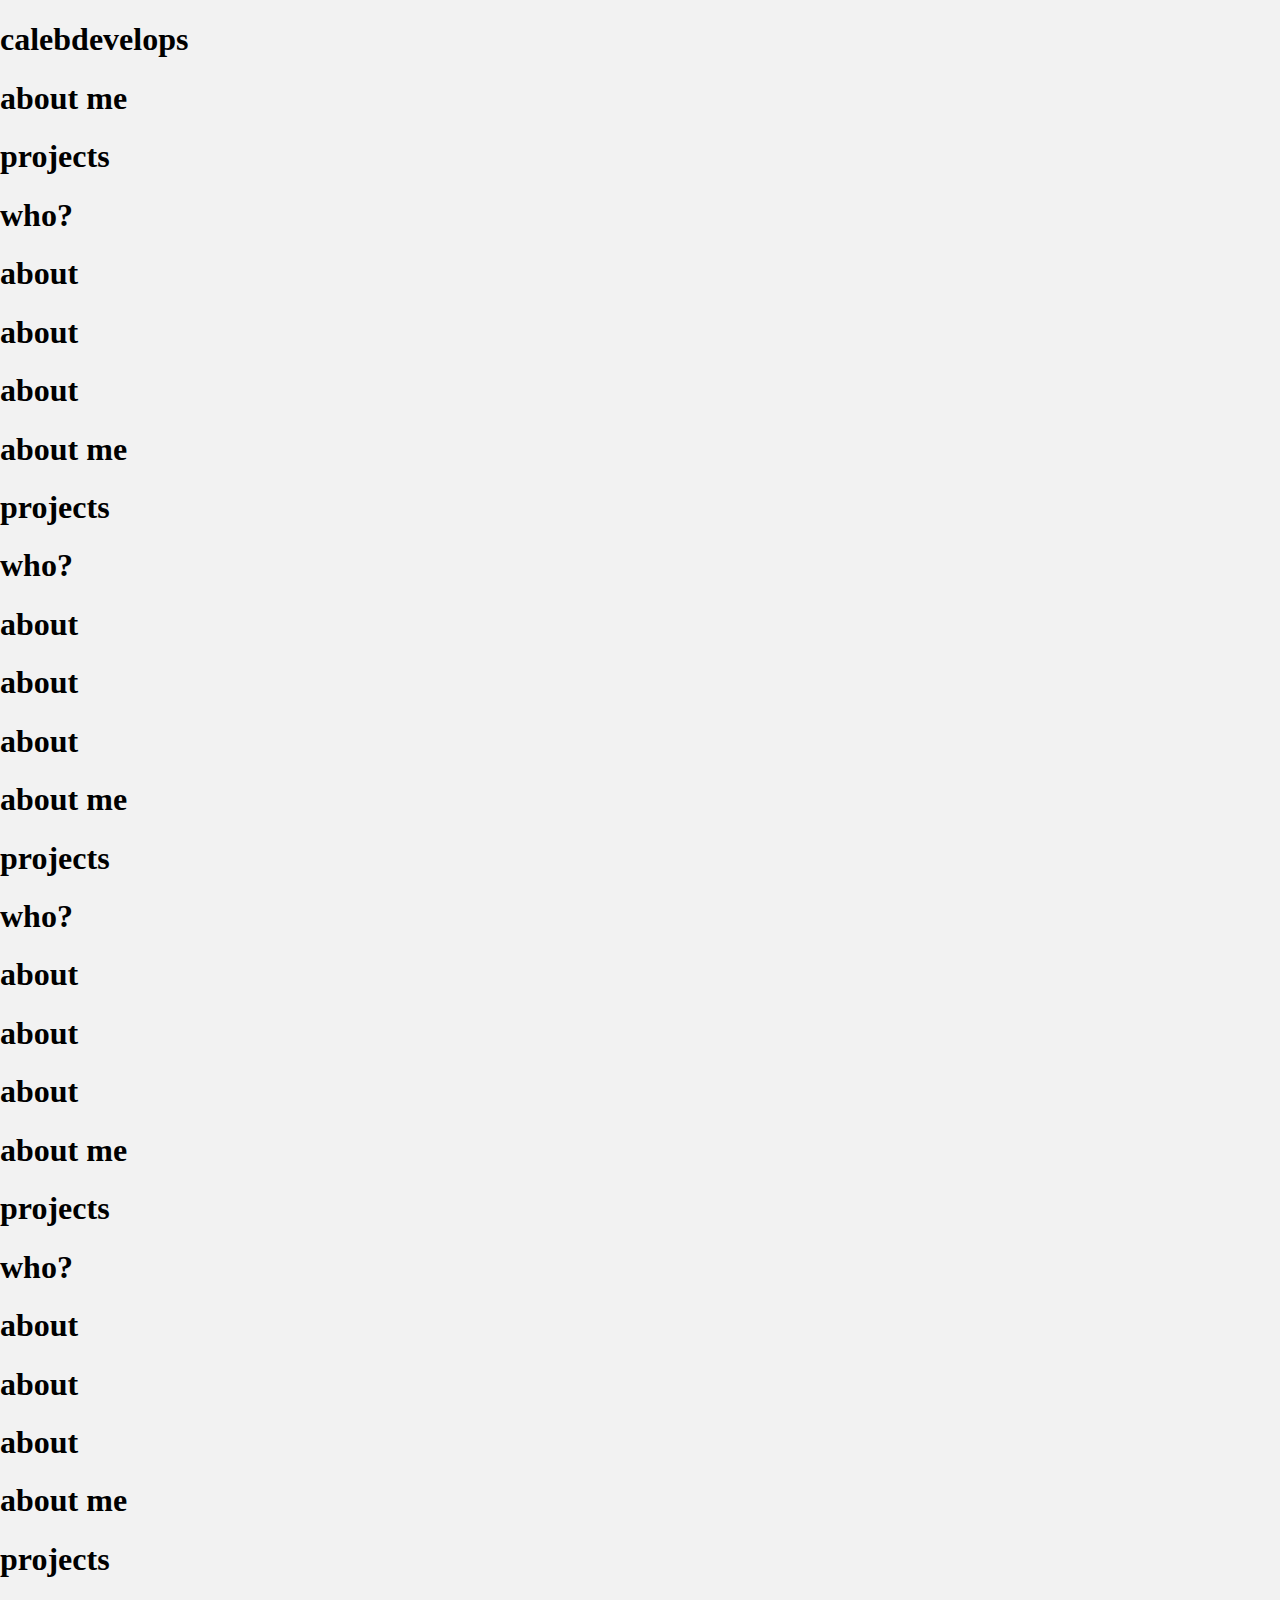
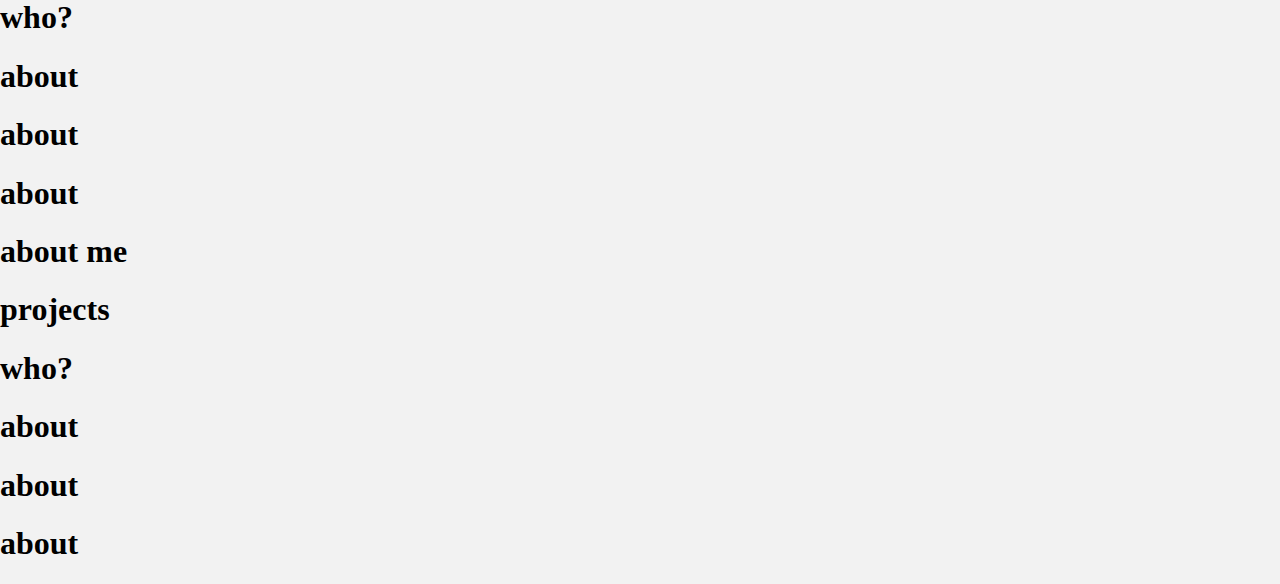
<file: index.html>
<!DOCTYPE html>
<html>
<head>
    <meta charset="UTF-8">
    <meta name="viewport" content="width=device-width, initial-scale=1.0">
    <title>calebdevelops</title>
    <link rel="preconnect" href="https://fonts.googleapis.com">
    <link rel="preconnect" href="https://fonts.gstatic.com" crossorigin>
    <link href="https://fonts.googleapis.com/css2?family=Source+Code+Pro:ital,wght@0,200..900;1,200..900&display=swap" rel="stylesheet">    
    <link rel="stylesheet" href="style.css">
</head>
<body>
    <div id="navbar">
        <h1 id="title">calebdevelops</h1>
    </div>
        <div id="themeall"></div>
        <div id="themecellarrow"></div>
        <div id="themecell">
            <div id="theme" class="themes"></div>
            <div id="theme2" class="themes"></div>
            <div id="theme3" class="themes"></div>
            <div id="theme4" class="themes"></div>
            <div id="theme5" class="themes"></div>
            <div id="theme6" class="themes"></div>
        </div>
        <div id="holder">
            <h1 class="headers">about me</h1>
            <h1 class="headers">projects</h1>
            <h1 class="headers">who?</h1>
            <h1 class="headers">about</h1>
            <h1 class="headers">about</h1>
            <h1 class="headers">about</h1>
            <h1 class="headers">about me</h1>
            <h1 class="headers">projects</h1>
            <h1 class="headers">who?</h1>
            <h1 class="headers">about</h1>
            <h1 class="headers">about</h1>
            <h1 class="headers">about</h1>
            <h1 class="headers">about me</h1>
            <h1 class="headers">projects</h1>
            <h1 class="headers">who?</h1>
            <h1 class="headers">about</h1>
            <h1 class="headers">about</h1>
            <h1 class="headers">about</h1>
            <h1 class="headers">about me</h1>
            <h1 class="headers">projects</h1>
            <h1 class="headers">who?</h1>
            <h1 class="headers">about</h1>
            <h1 class="headers">about</h1>
            <h1 class="headers">about</h1>
            <h1 class="headers">about me</h1>
            <h1 class="headers">projects</h1>
            <h1 class="headers">who?</h1>
            <h1 class="headers">about</h1>
            <h1 class="headers">about</h1>
            <h1 class="headers">about</h1>
            <h1 class="headers">about me</h1>
            <h1 class="headers">projects</h1>
            <h1 class="headers">who?</h1>
            <h1 class="headers">about</h1>
            <h1 class="headers">about</h1>
            <h1 class="headers">about</h1>
        </div>
    <script type="module" src="index.js"></script>
</body>
</html>
</file>
<file: style.css>
body {
    background-color: var(--white);
    width: 100vw;
    overflow-x: hidden;
    position: relative;
    margin: 0;
}
html {
    overflow-x: hidden;
}
:root {
    --white: #f2f2f2;
    --dark: #1c1c1c;
    --black: #000000;
    --blue: rgb(5,23,42);
    --orange: #efad5d;
}

* {
    transition-duration: 0.5s;
    font-family: "Oswald";
}
#wip-title {
    position: absolute;
    margin: 0;
    top: 45vh;
    font-family: "Oswald";
    text-align: center;
}
#header {
    position: fixed;
    top: 2vh;
    left: 2.5vw;
    width: 95vw;
    height: 10vh;
    padding: 0;
    margin: 0;
    background-color: var(--white);
    display: flex;
    flex-flow: row wrap;
    align-items: center;
    justify-content: space-between;
    z-index: 100;
    border: 1px solid var(--blue);
    border-radius: 10px;
}
#footer {
    position: relative;
    width: 100vw;
    height: 30vh;
    z-index: 100;
    padding: 0;
    margin: 0;
    margin-top: 10vh;
    background-color: var(--blue);
    display: flex;
    flex-flow: row wrap;
    align-items: flex-end;
    justify-content: center;
    justify-items: center;
}
#footertext {
    color: white;
}
#header-title {
    font-size: 1.2em;
    font-weight: 300;
    padding-left: 5vw;
    padding-right: 5vw;
    margin: auto;
    display: inline-block;
    color: var(--black);
}
#funtext {
    display: inline-block;
    transform: skew(3deg, 3deg);
    color: var(--orange);
}
#funtext:hover {
    transform: skew(-3deg, -3deg);
}
#homepagetext {
    position: relative;
    top: 0;
    left: 0;
    margin: 0;
    padding: 0;
    display: flex;
    align-items: center;
    justify-content: center;
    align-content: center;
    flex-flow: column wrap;
    height: 70.5vh;
    z-index: 10;
    background-color: var(--blue);
}
.pages {
    position: relative;
    width: 100vw;
}
.pages:not(#postscontainer) {
    display: none;
}
#postscontainer > div * {
    display: "";
}

#page1, #page2, #page3, #page4, #page5, #postscontainer div {
    margin-top: 20vh;
}
#page0top {
    top: 0;
    left: 0;
    position: relative;
    margin: 0;
    padding: 0;
}
#page0 {
    margin-top: 17vh;
}
.blog-titles {
    text-align: center;
    color: var(--black);
}
.waves {
    position: absolute;
    top: 70vh;
    left: -2.5px;
    z-index: -1;
    opacity: 50%;
    width: 382.5px;
    transition-duration: 0s;
    transform-origin: left top;
}
#wavesvg {
    opacity: 100%;
    z-index: 0;
}
#wavesvg2{
    top: 72vh;
}
/*
#MSB {
    position: absolute;
    top: 0;
    left: 0;
    width: 100vw;
    height: 500vh;
    overflow-x: hidden;
}
*/
.material-symbols-outlined {
    color: var(--dark);
  font-variation-settings:
  'FILL' 0,
  'wght' 400,
  'GRAD' 0,
  'opsz' 24
}
#menu-button {
    background-color: rgb(255,255,255,0);
    border: none;
    padding: none;
    width: 10vh;
    height: 10vh;
    text-align: center;
    margin: none;
    line-height: 1vh;
    color: var(--dark);
    max-width: 45vw;
    transition-duration: 0s;
}
#menu-button:hover {
    background-color: rgb(0,0,0,0.1);
}
#night-button {
    background-color: rgb(255,255,255,0);
    border: none;
    padding: none;
    width: 20vh;
    height: 10vh;
    text-align: center;
    margin: 0;
    line-height: 1vh;
    margin-left: auto;
    display: none;
    color: var(--dark);
    max-width: 45vw;
    transition-duration: 0s;
}
#night-button:hover {
    background-color: rgb(0,0,0,0.1);
}
#open-menu {
    position: fixed;
    display: flex;
    top: 15vh;
    left: 102.5vw;
    width: 95vw;
    height: 82.5vh;
    border-radius: 10px;
    border: 1px solid var(--dark);
    background-color: var(--white);
    align-items: center;
    justify-content: center;
    flex-flow: column wrap;
    z-index: 5;
}
.menu-selects {
    border: none;
    text-align: center;
    background-color: rgb(0,0,0,0);
    color: var(--black);
    font-size: 2.5em;
    font-weight: 200;
    width: 95vw;
    height: calc(82.5vh/6);
    z-index: 0;
    transition-duration: 0.2s;
    top: 0;
    border-radius: 10px;
}
.menu-selects:hover {
    background-color: rgb(0,0,0,0.1);
    font-size: 2.3em;
}

#featuredpostgrid {
    width: 90vw;
    background-color: blue;
    margin: auto;
    margin-top: 5vh;
    margin-bottom: 0px;
    display: flex;
    align-items: space-around;
    justify-content: space-around;
    flex-flow: row wrap;
}
.featuredpostsquare, .postsquare {
    width: clamp(300px, 25vw, 400px);
    background-color: var(--blue);
    margin: 20px;
    padding: 0;
    border-radius: 10px;
    text-align: center;
    /*line-height: clamp(200px, 25vw, 400px);*/
    display: flex;
    align-items: center;
    justify-content: space-between;
    flex-flow: column wrap;
    color: var(--white);
    box-shadow: 0px 0px 15px 0px var(--dark);
    transition-duration: 0.7s;
}
.featuredpostsquare:hover, .postsquare:hover {
    box-shadow: 0px 0px 25px 0px var(--dark);
}
.postsquareimages, .featuredpostsquareimages {
    width: 100%;
    border-radius: 10px;
}
.postsquaretext {
    font-size: 1em;
    padding-left: 5px;
    padding-right: 5px;
    color: white;
}
.postsquareviews {
    font-size: 1em;
    color: white;
    display: flex;
    flex-flow: row nowrap;
    align-items: center;
    justify-content: center;
}
.header-btns {
    background-color: rgb(0,0,0,0);
    color: var(--black);
    border: none;
    width: 8vw;
    height: 10vh;
    font-size: 1em;
    text-align: center;
    transition-duration: 0.2s;
    margin: auto;
    display: none;
    a {
        color: var(--black);
        text-decoration: none;
    }
}
.header-btns:hover {
    font-size: 0.9em;
}
#hta {
    color: var(--black);
        text-decoration: none;
}

.post-title {
    position: relative;
    font-size: clamp(15px, 3vw, 30px);
    text-align: center;
    color: var(--dark);

}
.post-subtitle {
    position: relative;
    font-size: clamp(6.6px, 2vw, 13.3px);
    color: var(--black);
    text-align: center;
}
.toc {
    width: 30vw;
    border: 2px solid var(--dark);
    border-radius: 20px;
    color: var(--black);
    margin: 0;
    padding: 0;
    position: fixed;
    right: 5vw;
    z-index: 1000;
    padding-top: 5vh;
    padding-bottom: 5vh;
    user-select: none;
}
.toc-1 {
    color: var(--dark);
    font-size: clamp(10px, 2vw, 18px);
    list-style-type: disc;
    list-style-position: inside;
    padding-left: 5vw;
    margin: 0;

}
.toc-1:hover {
    list-style-type: circle;
}
.post-ita {
    position: relative;
    font-size: 3vw;
    font-style: italic;
    color: var(--dark);
}
.invisible-buttons {
    background-color: none;
    color: none;
    border: none;

}
#sm-icon-holder {
    background-color: #ffffff00;
    padding: 0;
    margin: 0;
    margin-top: 5vh;
    display: flex;
    flex-flow: row wrap;
    align-items: center;
    justify-content: center;
    width: 100vw;
    height: 12vh;
}
.sm-imgs {
    padding: 0;
    padding-left: 1vw;
    padding-right: 1vw;
    margin: 0;
    width: 5vh;
    height: 5vh;
    filter: invert(100%);
    transition-duration: 0.3s;
}
.sm-imgs:hover {
    width: 4.8vh;
    height: 4.8vh;
}
#postscontainer {
    padding: 0;
    margin: 0;
    position: relative;
    z-index: 10;
    div {
        width: 100vw;
        position: relative;
        padding: 0;
        display: none;
    }
}
@media screen and (min-width: 768px) {
    #header-title {
        margin: 0;
    }
    #night-button {
        display: inline-block;
        width: 10vh;
        transition-duration: 0.5s;
    }
    #menu-button {
        transition-duration: 0.5s;
    }
    #header {
        top: 2.5vh;
    }
    .header-btns {
        display: inline-block;
    }
}
</file>
